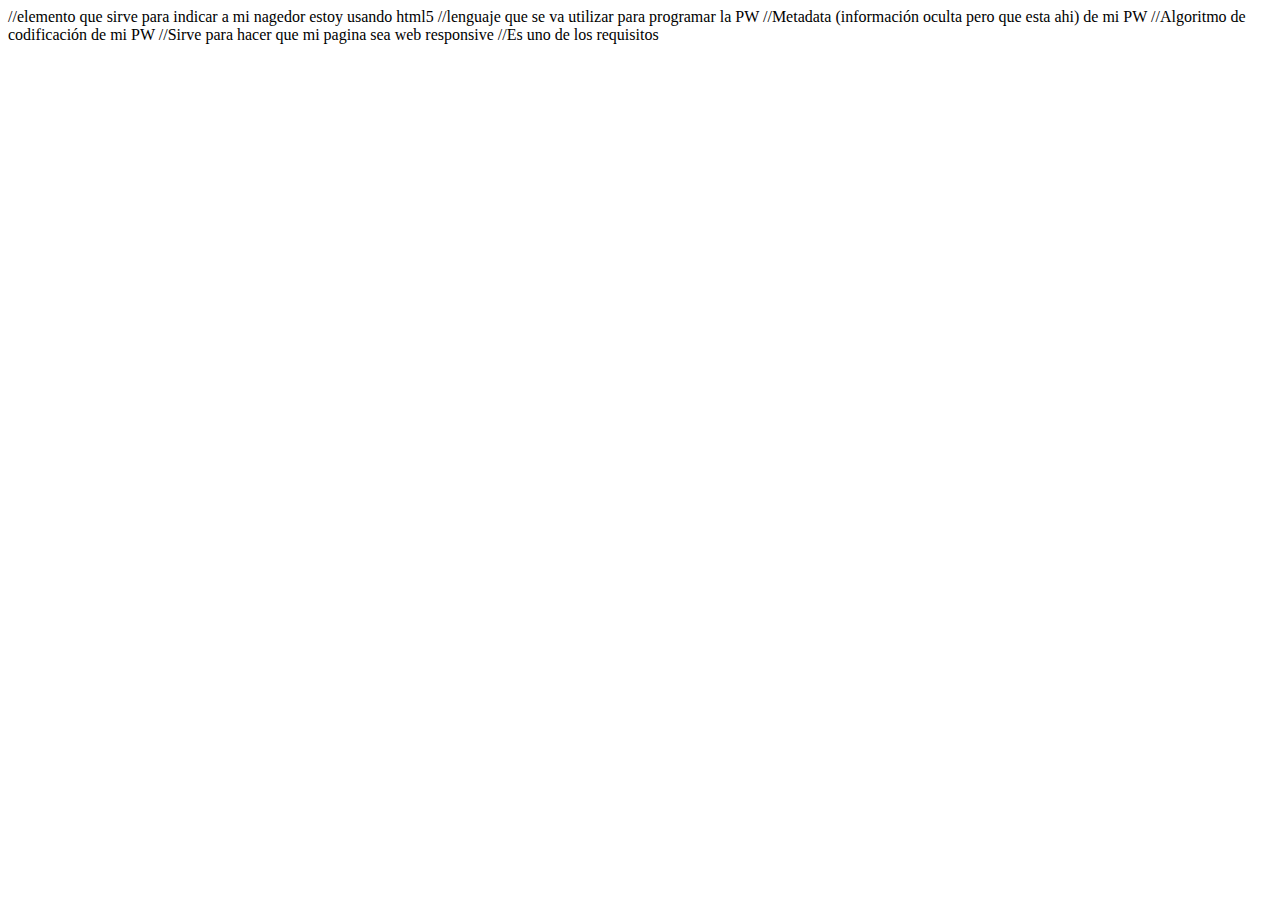
<file: index.html>
//elemento que sirve para indicar a mi nagedor estoy usando html5
<!DOCTYPE html> 
//lenguaje que se va utilizar para programar la PW
<html lang="en">
//Metadata (información oculta pero que esta ahi) de mi PW
<head>
    //Algoritmo de codificación de mi PW 
    <meta charset="UTF-8">
    //Sirve para hacer que mi pagina sea web responsive
    //Es uno de los requisitos
    <meta name="viewport" content="width=device-width, initial-scale=1.0">
    <title>Mi primera PW</title>

</head>

<body>
    
</body>

</html>
</file>
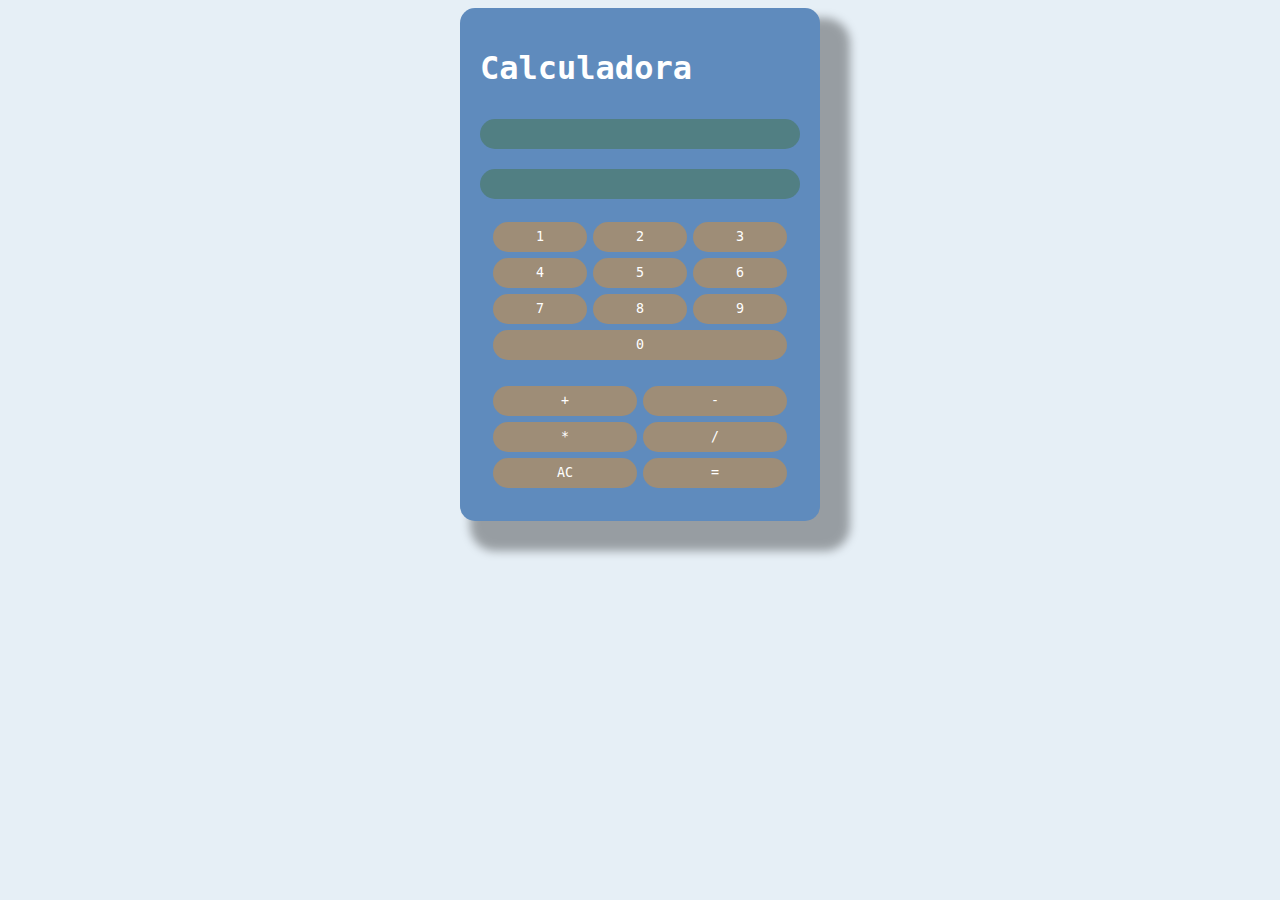
<file: html/calculadoraFinal.html>
<!DOCTYPE html>
<html lang="en">
<head>
    <meta charset="UTF-8">
    <meta name="viewport" content="width=device-width, initial-scale=1.0">
    <title>Calculadora</title>
    <script src="../js/calculadoraFinal.js"></script>
    <link rel="stylesheet" href="../css/calculadoraFinal.css">
    <link rel="icon" type="image/x-icon" href="../img/calculadora.ico">
</head>
<body>
    <div class="container">
        <div class="calculator">
            <h1>Calculadora</h1>
            <section class="resultados">
                <label for="" id="lbl_prev"></label>
            </section>
            <section class="resultados">
                <label for="" id="lbl_res"></label>
            </section>
            <div class="numeros">
                <button onclick="btn_uno()"> 1 </button>
                <button onclick="btn_dos()"> 2 </button>
                <button onclick="btn_tres()"> 3 </button>
                <button onclick="btn_cuatro()"> 4 </button>
                <button onclick="btn_cinco()"> 5 </button>
                <button onclick="btn_seis()"> 6 </button>
                <button onclick="btn_siete()"> 7 </button>
                <button onclick="btn_ocho()"> 8 </button>
                <button onclick="btn_nueve()"> 9 </button>
                <button class="tres_col" onclick="btn_cero()"> 0 </button>
            </div>
            <div class="operaciones">
                <button onclick="btn_suma()" id="btn_+"> + </button>
                <button onclick="btn_resta()"> - </button>
                <button onclick="btn_mult()"> * </button>
                <button onclick="btn_div()"> / </button>
                <button onclick="btn_AC()"> AC </button>
                <button onclick="resultado()"> = </button>

            </div>

        </div>


    </div>
</body>
</html>
</file>
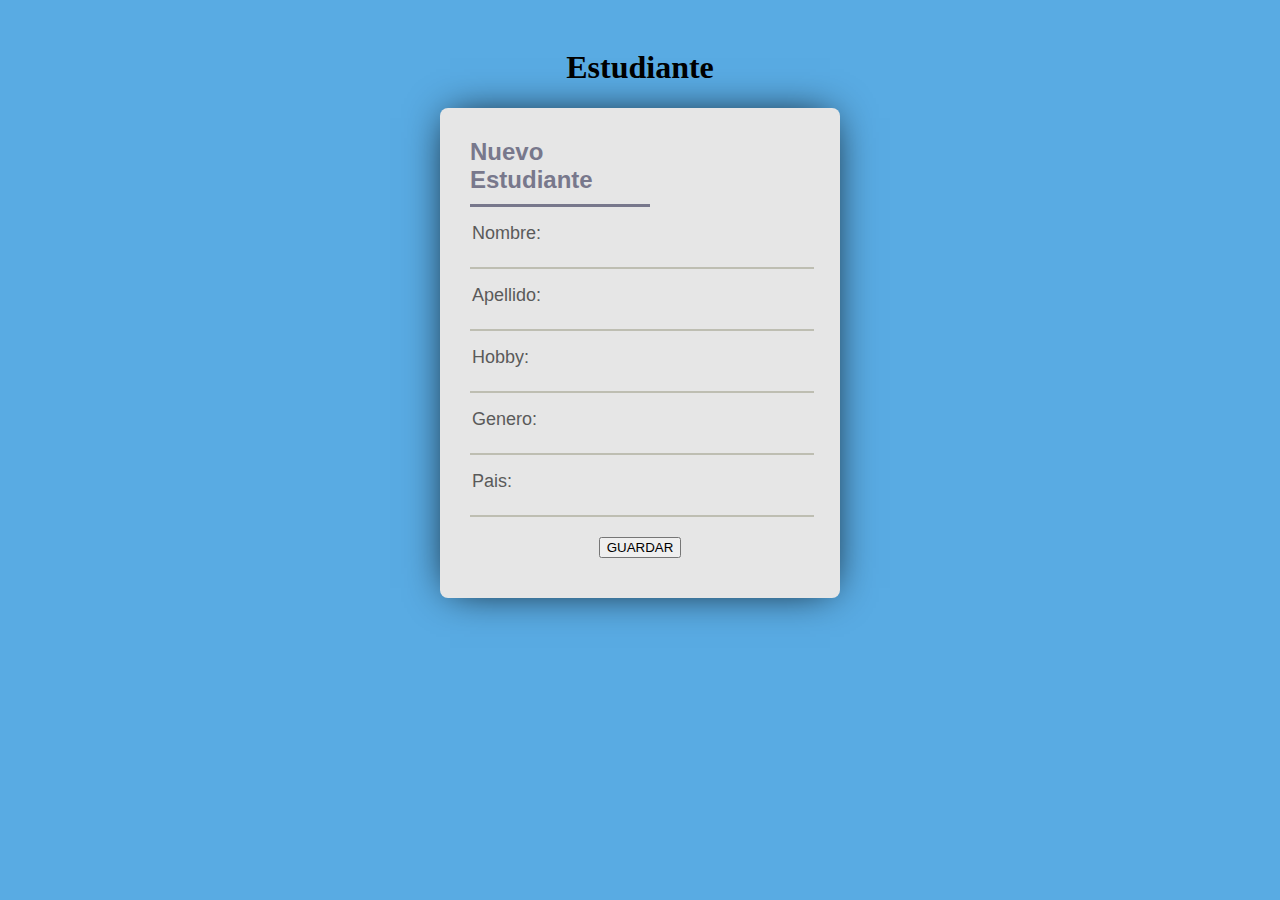
<file: html/estudianteFormulario.html>
<!DOCTYPE html>
<html lang="en">

<head>
    <meta charset="UTF-8">
    <meta name="viewport" content="width=device-width, initial-scale=1.0">
    <title>Document</title>
    <link rel="stylesheet" href="../css/estudianteFormulario.css">
</head>

<body>
    <div class="container">
        <header>
            <h1>Estudiante</h1>
        </header>
        <nav></nav>
        <section>
            <form class="form" action="https://miapi.com/procesarEstudiante" method="POST">
                <h2>Nuevo Estudiante</h2> 
                <p type="Nombre:"><input type="text"></p>
                <p type="Apellido:"><input type="text"></p>
                <p type="Hobby:"><input type="text"></p>
                <p type="Genero:"><input type="text"></p>
                <p type="Pais:"><input type="text"></p>
                <div class="boton">
                    <button >GUARDAR</button>
                </div>
            </form>
        </section>
        <footer></footer>
    </div>
</body>

</html>
</file>
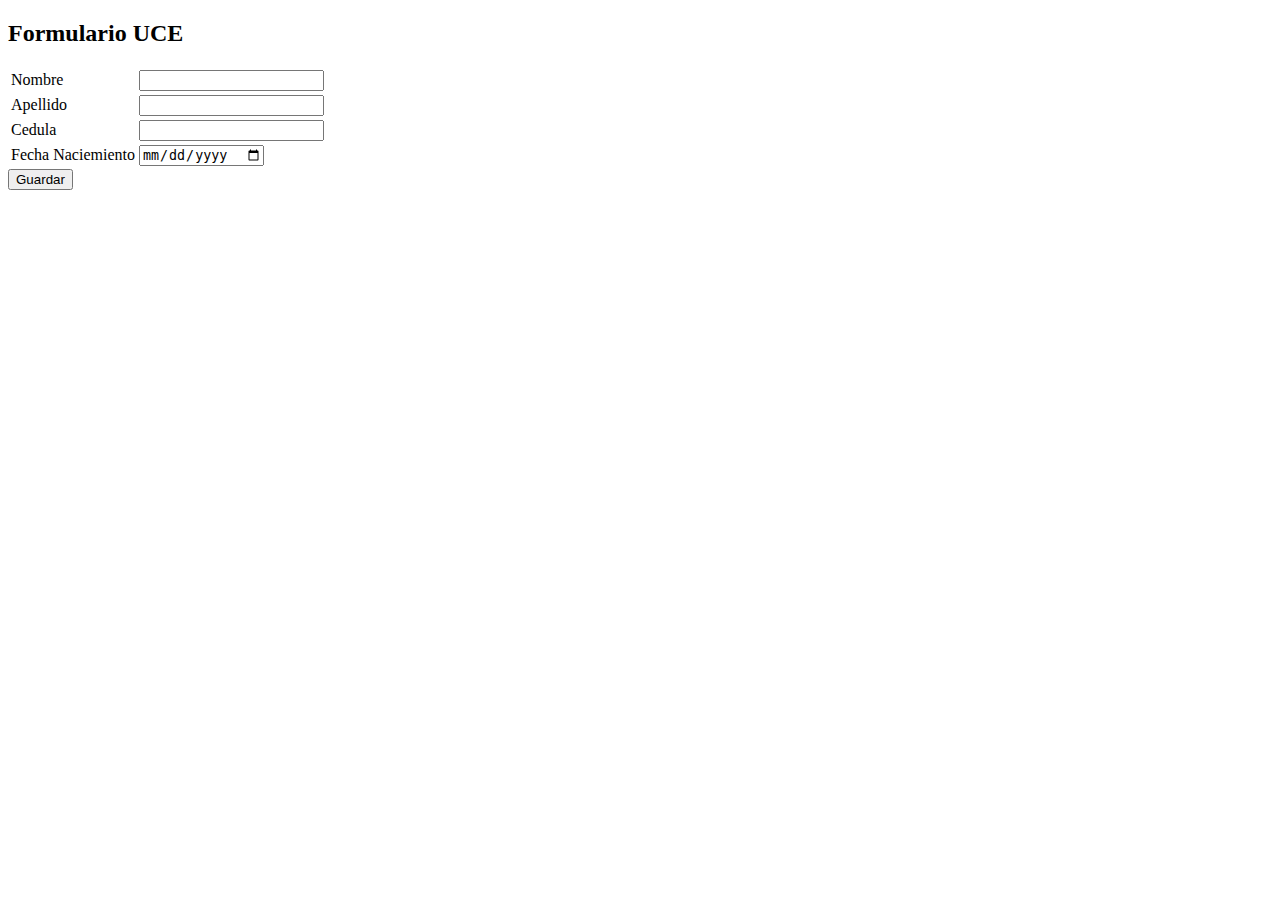
<file: html/formulario.html>
<!DOCTYPE html>
<html lang="en">
<head>
    <meta charset="UTF-8">
    <meta name="viewport" content="width=device-width, initial-scale=1.0">
    <title>Document</title>
</head>
<body>
    <head>
        <h2>Formulario UCE</h2>
    </head>

    <nav>

    </nav>

    <section id="idsection">
        <table>
            <tr>
                <td><label for="nombreid">Nombre</label></td>
                <td><input id="nombreid" type="text"></td>
            </tr>
            <tr>
                <td><label for="apellidoid">Apellido</label></td>
                <td><input id="apellidoid" type="text"></td>
            </tr>
            <tr>
                <td><label for="cedulaid">Cedula</label></td>
                <td><input id="cedulaid" type="text"></td>
            </tr>

            <tr>
                <td><label for="fechaid">Fecha Naciemiento</label></td>
                <td><input id="fechaid" type="date"></td>
            </tr>

        </table>
        <button>Guardar</button>
    </section>


    <aside>

    </aside>

    <footer>

    </footer>

</body>
</html>
</file>
<file: css/calculadoraFinal.css>
*{
    color: white;
/*     font-weight: bold; */
    font-family: 'Roboto Mono', monospace;
}
body{
    background-color: #E6EFF6;
}
.container{
    display: flex;
    justify-content: center;
    align-items: center;
}
.calculator{
    display: grid;
    grid-template-columns: repeat(1,500);
    background: #5f8bbd;
    border-radius: 15px;
    box-shadow: 20px 20px 10px 10px rgba(0, 0, 0, 0.342);
    padding: 20px;
}

.resultados{
    display: flex;
    justify-content: end;
    align-items: center;
    background: #517f83;
    border-radius: 15px;
    margin: 10px 0px;

}

.numeros{
    display: grid;
    grid-template-columns: repeat(3,100px);
    padding: 10px;
    border-radius: 15px;
}

.operaciones{
    display: grid;
    grid-template-columns: repeat(2,150px);
    padding: 10px;
    border-radius: 15px;
}

.tres_col{
    grid-column: span 3;
}

button{
    margin: 3px;
    height: 30px;
    border-radius: 15px;
    background-color: #9E8D77;
    border: none;

}
button:hover{
    background-color: #583D34;
}
button:active{
    background-color: #517F83;
}


label{
    height: 30px;
    padding: 0px 20px;
    align-items: center;
}
</file>
<file: css/estudianteFormulario.css>
body{
    background-color: #59ABE3;
}

.container{
    display: grid;
    justify-content: center;
    align-items: center;
}

.form{
    width: 340px;
    height: 450px;
    background-color: #e6e6e6;
    border-radius: 8px;
    padding: 20px 30px;
    font-family: 'Gill Sans', 'Gill Sans MT', Calibri, 'Trebuchet MS', sans-serif;
    box-shadow: 0 0 40px -10px #000;
}

h2{
    margin: 10px 0px;
    padding-bottom: 10px;
    width: 180px;
    color: #78788c;
    border-bottom: 3px solid #78788c;
}

p:before{
    content: attr(type);
    display: block;
    margin: 5px 2px;
    font-size: 18px;
    color: #5a5a5a;
}

input{
    width: 100%;
    border: 0;
    border-bottom: 2px solid #bebeb2;
    background: none;
}

input:focus{
    border-bottom: 4px solid #78788c;
}

.boton{
    display: flex;
    justify-content: center;
    margin-top: 20px;
    

    
}

header{
    display: flex;
    justify-content: center;
    margin-top: 20px;
}

button:hover{
    background-color: #59ABE3;
}
</file>
